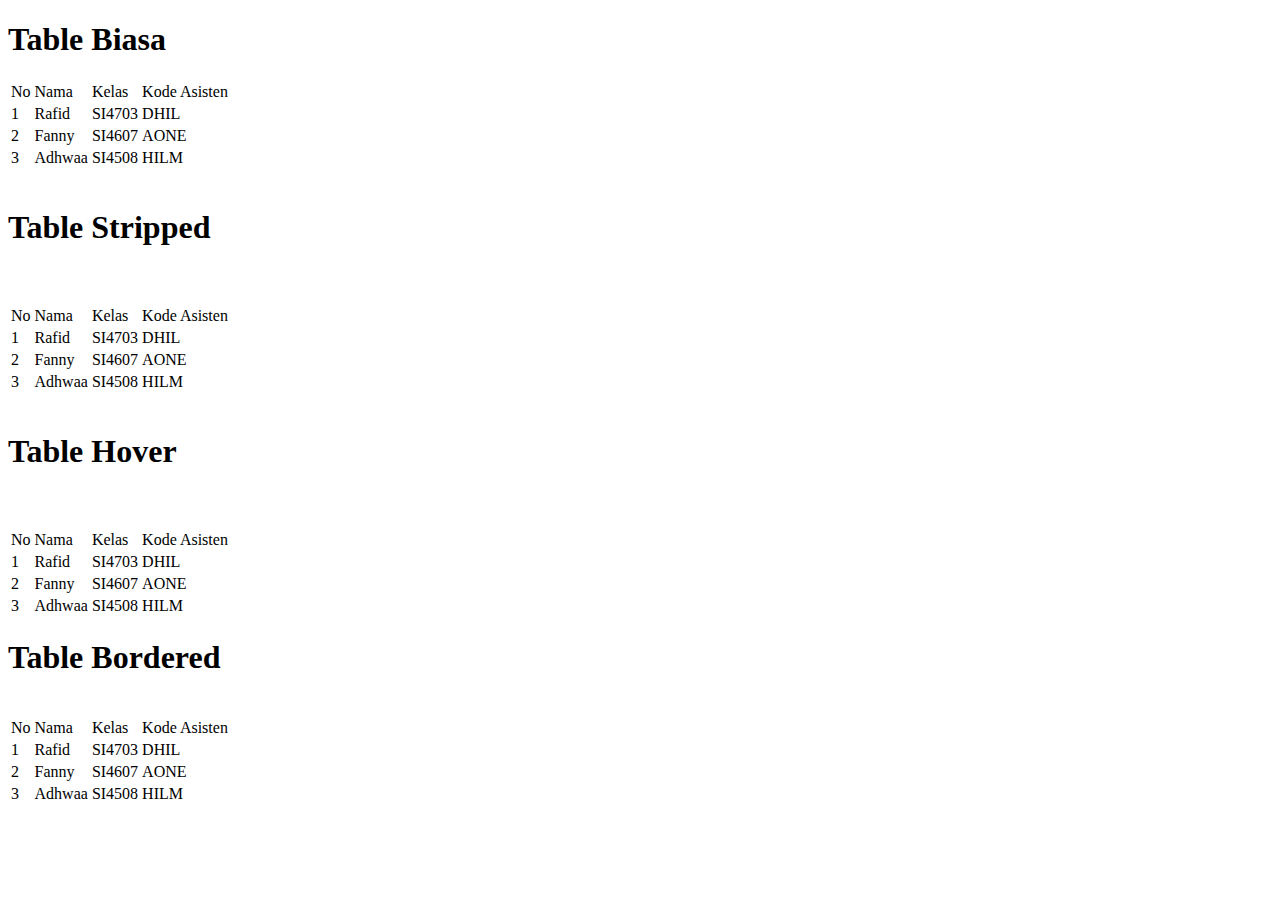
<file: bootstrapTest.html>
<!DOCTYPE html>
<html lang="en">
  <head>
    <meta charset="utf-8" />
    <meta name="viewport" content="width=device-width, initial-scale=1" />
    <title>Bootstrap demo</title>
    <link href="https://cdn.jsdelivr.net/npm/bootstrap@5.3.2/dist/css/bootstrap.min.css" rel="stylesheet" integrity="sha384-T3c6CoIi6uLrA9TneNEoa7RxnatzjcDSCmG1MXxSR1GAsXEV/Dwwykc2MPK8M2HN" crossorigin="anonymous" />
  </head>
  <body>
    <script src="https://cdn.jsdelivr.net/npm/bootstrap@5.3.2/dist/js/bootstrap.bundle.min.js" integrity="sha384-C6RzsynM9kWDrMNeT87bh95OGNyZPhcTNXj1NW7RuBCsyN/o0jlpcV8Qyq46cDfL" crossorigin="anonymous"></script>

    <h1>Table Biasa</h1>

    <table class="table">
      <tr>
        <td>No</td>
        <td>Nama</td>
        <td>Kelas</td>
        <td>Kode Asisten</td>
      </tr>

      <tr>
        <td>1</td>
        <td>Rafid</td>
        <td>SI4703</td>
        <td>DHIL</td>
      </tr>

      <tr>
        <td>2</td>
        <td>Fanny</td>
        <td>SI4607</td>
        <td>AONE</td>
      </tr>

      <tr>
        <td>3</td>
        <td>Adhwaa</td>
        <td>SI4508</td>
        <td>HILM</td>
      </tr>
    </table>
    <br />

    <h1>Table Stripped</h1>

    <table class="table table-striped">
      <tr>
        <td>No</td>
        <td>Nama</td>
        <td>Kelas</td>
        <td>Kode Asisten</td>
      </tr>

      <tr>
        <td>1</td>
        <td>Rafid</td>
        <td>SI4703</td>
        <td>DHIL</td>
      </tr>

      <tr>
        <td>2</td>
        <td>Fanny</td>
        <td>SI4607</td>
        <td>AONE</td>
      </tr>

      <tr>
        <td>3</td>
        <td>Adhwaa</td>
        <td>SI4508</td>
        <td>HILM</td>
      </tr>

      <br /><br />
    </table>

    <br />

    <h1>Table Hover</h1>

    <table class="table table-hover">
      <tr>
        <td>No</td>
        <td>Nama</td>
        <td>Kelas</td>
        <td>Kode Asisten</td>
      </tr>

      <tr>
        <td>1</td>
        <td>Rafid</td>
        <td>SI4703</td>
        <td>DHIL</td>
      </tr>

      <tr>
        <td>2</td>
        <td>Fanny</td>
        <td>SI4607</td>
        <td>AONE</td>
      </tr>

      <tr>
        <td>3</td>
        <td>Adhwaa</td>
        <td>SI4508</td>
        <td>HILM</td>
      </tr>

      <br /><br />
    </table>

    <h1>Table Bordered</h1>

    <table class="table table-bordered">
      <tr>
        <td>No</td>
        <td>Nama</td>
        <td>Kelas</td>
        <td>Kode Asisten</td>
      </tr>

      <tr>
        <td>1</td>
        <td>Rafid</td>
        <td>SI4703</td>
        <td>DHIL</td>
      </tr>

      <tr>
        <td>2</td>
        <td>Fanny</td>
        <td>SI4607</td>
        <td>AONE</td>
      </tr>

      <tr>
        <td>3</td>
        <td>Adhwaa</td>
        <td>SI4508</td>
        <td>HILM</td>
      </tr>
      <br />
    </table>
  </body>
</html>
</file>
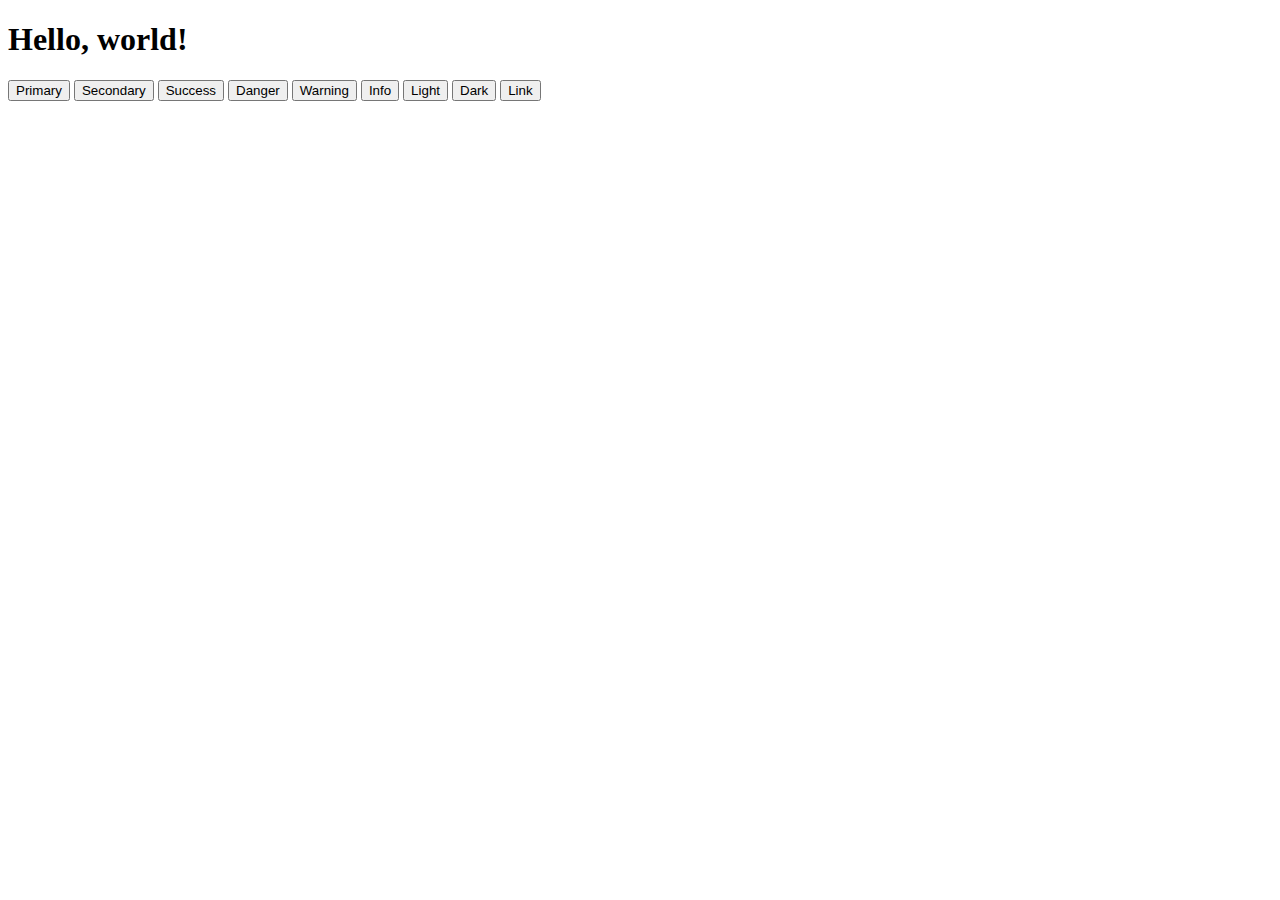
<file: buttonBootstrap.html>
<!DOCTYPE html>
<html lang="en">
  <head>
    <meta charset="utf-8" />
    <meta name="viewport" content="width=device-width, initial-scale=1" />
    <title>Bootstrap demo</title>
    <link href="https://cdn.jsdelivr.net/npm/bootstrap@5.3.2/dist/css/bootstrap.min.css" rel="stylesheet" integrity="sha384-T3c6CoIi6uLrA9TneNEoa7RxnatzjcDSCmG1MXxSR1GAsXEV/Dwwykc2MPK8M2HN" crossorigin="anonymous" />
  </head>
  <body>
    <h1>Hello, world!</h1>
    <script src="https://cdn.jsdelivr.net/npm/bootstrap@5.3.2/dist/js/bootstrap.bundle.min.js" integrity="sha384-C6RzsynM9kWDrMNeT87bh95OGNyZPhcTNXj1NW7RuBCsyN/o0jlpcV8Qyq46cDfL" crossorigin="anonymous"></script>

    <button type="button" class="btn btn-primary">Primary</button>
    <button type="button" class="btn btn-secondary">Secondary</button>
    <button type="button" class="btn btn-success">Success</button>
    <button type="button" class="btn btn-danger">Danger</button>
    <button type="button" class="btn btn-warning">Warning</button>
    <button type="button" class="btn btn-info">Info</button>
    <button type="button" class="btn btn-light">Light</button>
    <button type="button" class="btn btn-dark">Dark</button>
    <button type="button" class="btn btn-link">Link</button>
  </body>
</html>
</file>
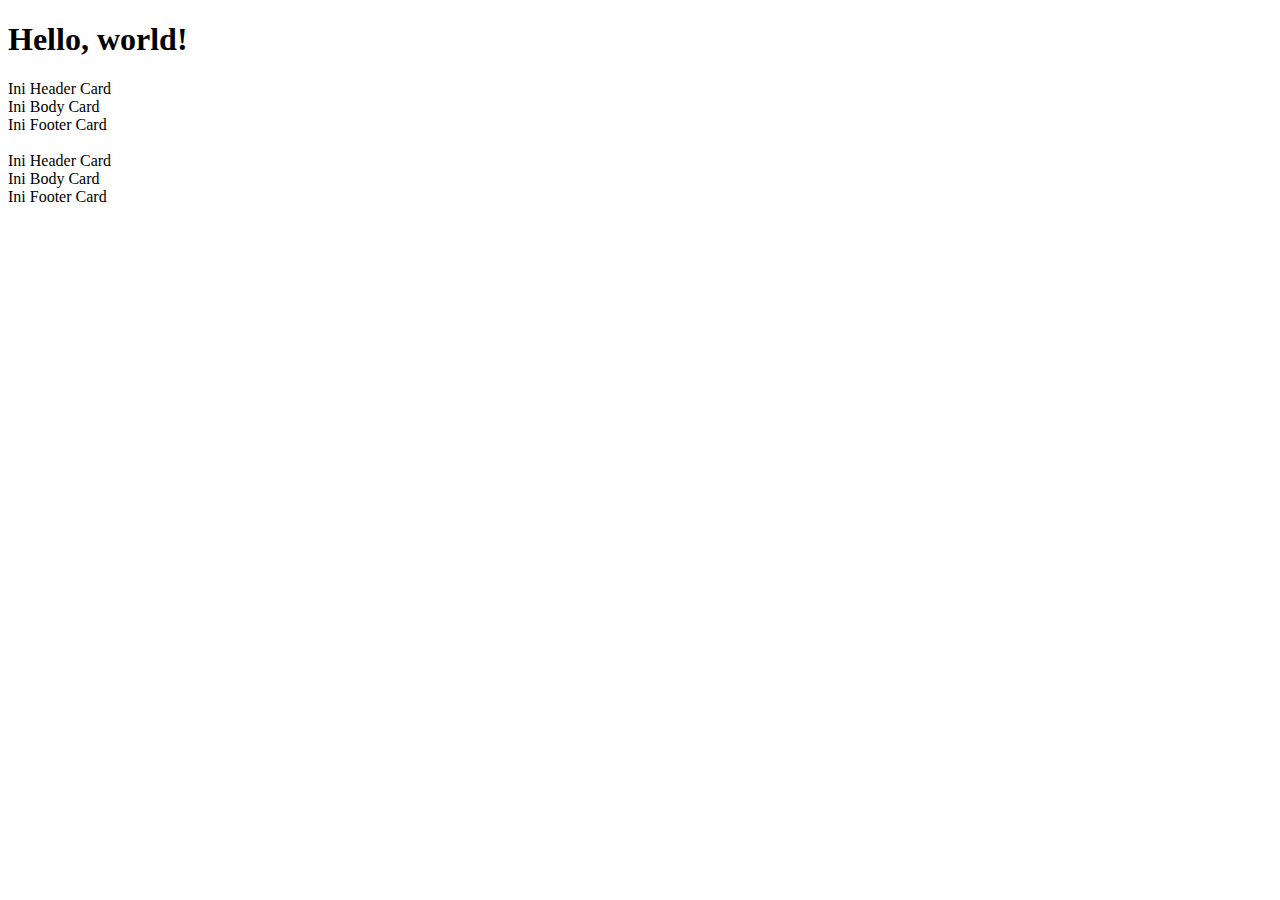
<file: cardBootstrap.html>
<!DOCTYPE html>
<html lang="en">
  <head>
    <meta charset="utf-8" />
    <meta name="viewport" content="width=device-width, initial-scale=1" />
    <title>Bootstrap demo</title>
    <link href="https://cdn.jsdelivr.net/npm/bootstrap@5.3.2/dist/css/bootstrap.min.css" rel="stylesheet" integrity="sha384-T3c6CoIi6uLrA9TneNEoa7RxnatzjcDSCmG1MXxSR1GAsXEV/Dwwykc2MPK8M2HN" crossorigin="anonymous" />
  </head>
  <body>
    <h1>Hello, world!</h1>
    <script src="https://cdn.jsdelivr.net/npm/bootstrap@5.3.2/dist/js/bootstrap.bundle.min.js" integrity="sha384-C6RzsynM9kWDrMNeT87bh95OGNyZPhcTNXj1NW7RuBCsyN/o0jlpcV8Qyq46cDfL" crossorigin="anonymous"></script>

    <div class="card">
      <div class="card-header">Ini Header Card</div>
      <div class="card-body">Ini Body Card</div>
      <div class="card-footer">Ini Footer Card</div>
    </div>

    <br />

    <div class="card bg-primary">
      <div class="card-header">Ini Header Card</div>
      <div class="card-body">Ini Body Card</div>
      <div class="card-footer">Ini Footer Card</div>
    </div>
  </body>
</html>
</file>
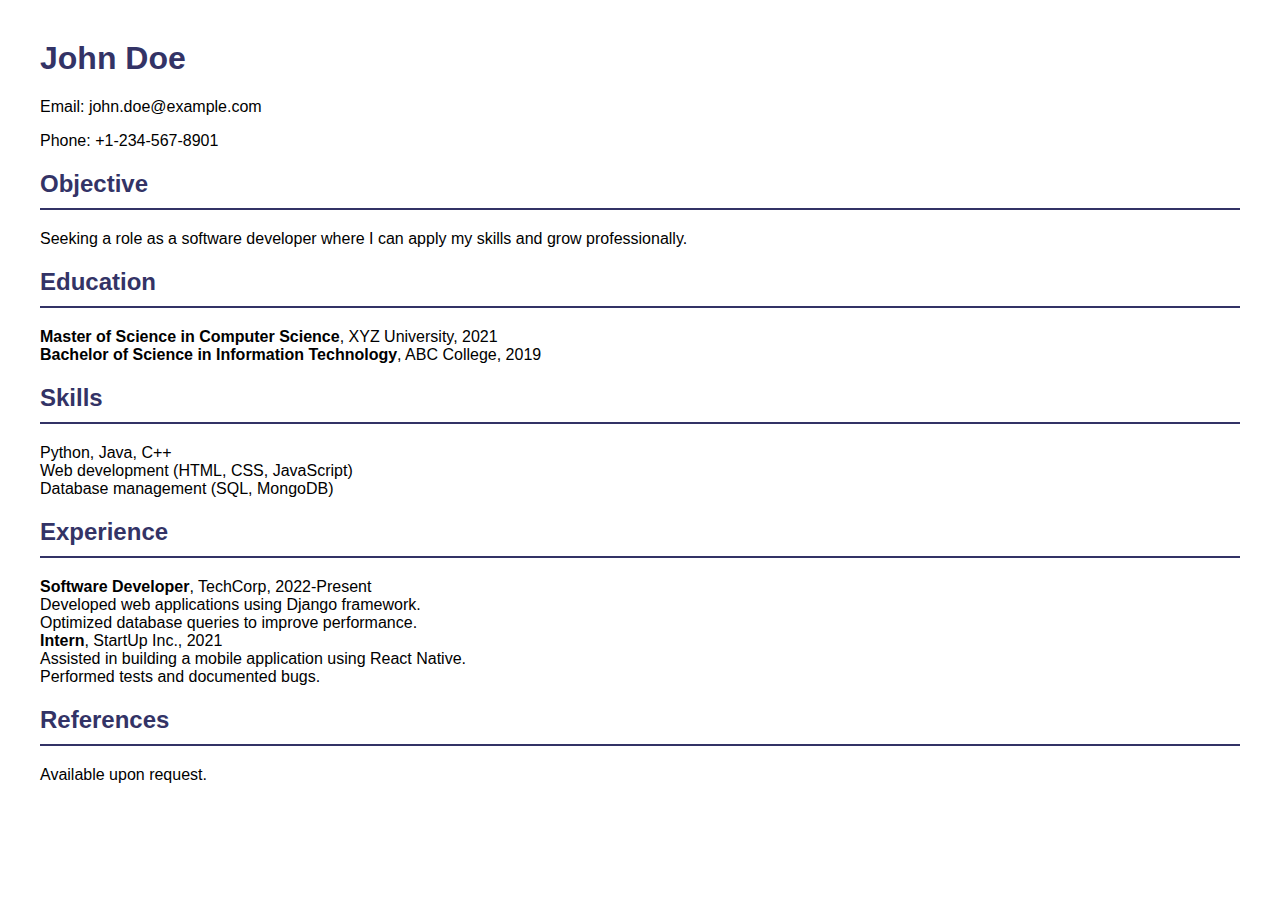
<file: cvProject.html>
<!DOCTYPE html>
<html lang="en">
  <head>
    <meta charset="UTF-8" />
    <meta name="viewport" content="width=device-width, initial-scale=1.0" />
    <title>John Doe - CV</title>
    <style>
      body {
        font-family: Arial, sans-serif;
        margin: 40px;
      }
      h1,
      h2 {
        color: #333366;
      }
      h2 {
        border-bottom: 2px solid #333366;
        padding-bottom: 10px;
      }
      ul {
        list-style-type: none;
        padding-left: 0;
      }
    </style>
  </head>
  <body>
    <h1>John Doe</h1>
    <p>Email: john.doe@example.com</p>
    <p>Phone: +1-234-567-8901</p>

    <h2>Objective</h2>
    <p>Seeking a role as a software developer where I can apply my skills and grow professionally.</p>

    <h2>Education</h2>
    <ul>
      <li><strong>Master of Science in Computer Science</strong>, XYZ University, 2021</li>
      <li><strong>Bachelor of Science in Information Technology</strong>, ABC College, 2019</li>
    </ul>

    <h2>Skills</h2>
    <ul>
      <li>Python, Java, C++</li>
      <li>Web development (HTML, CSS, JavaScript)</li>
      <li>Database management (SQL, MongoDB)</li>
    </ul>

    <h2>Experience</h2>
    <ul>
      <li>
        <strong>Software Developer</strong>, TechCorp, 2022-Present
        <ul>
          <li>Developed web applications using Django framework.</li>
          <li>Optimized database queries to improve performance.</li>
        </ul>
      </li>
      <li>
        <strong>Intern</strong>, StartUp Inc., 2021
        <ul>
          <li>Assisted in building a mobile application using React Native.</li>
          <li>Performed tests and documented bugs.</li>
        </ul>
      </li>
    </ul>

    <h2>References</h2>
    <p>Available upon request.</p>
  </body>
</html>
</file>
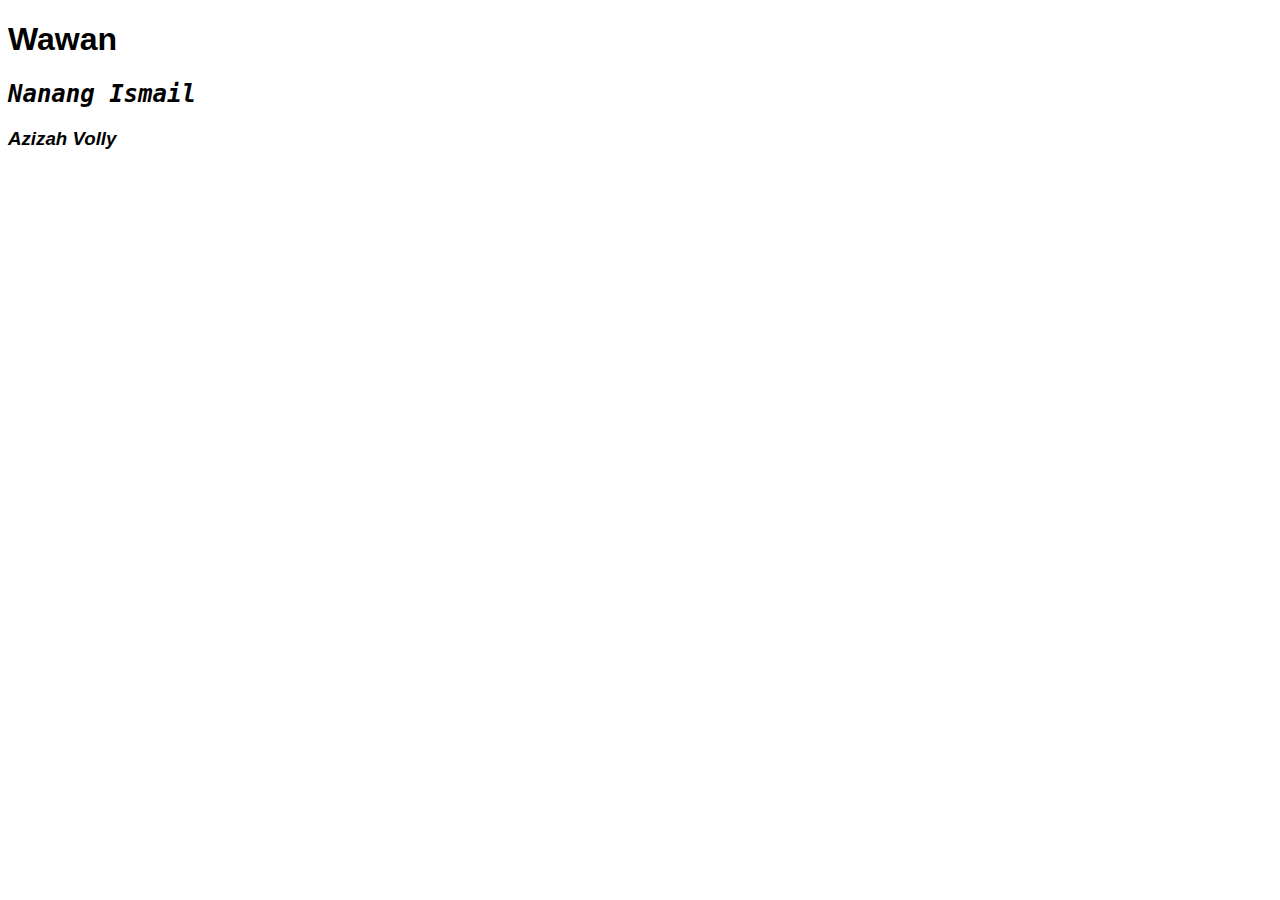
<file: fontFamily.html>
<!DOCTYPE html>
<html lang="en">
  <head>
    <meta charset="UTF-8" />
    <meta name="viewport" content="width=device-width, initial-scale=1.0" />
    <title>Document</title>
    <style>
      h1 {
        font-family: arial;
        font-style: normal;
      }
      h2 {
        font-family: Verdana, monospace;
        font-style: oblique;
      }
      div {
        font-family: "Duru Sans", Verdana, Geneva, Tahoma, sans-serif;
      }
      h3 {
        font-family: "Duru Sans", Verdana, Geneva, Tahoma, sans-serif;
        font-style: italic;
      }
    </style>
  </head>
  <body>
    <h1>Wawan</h1>
    <h2>Nanang Ismail</h2>
    <h3>Azizah Volly</h3>
  </body>
</html>
</file>
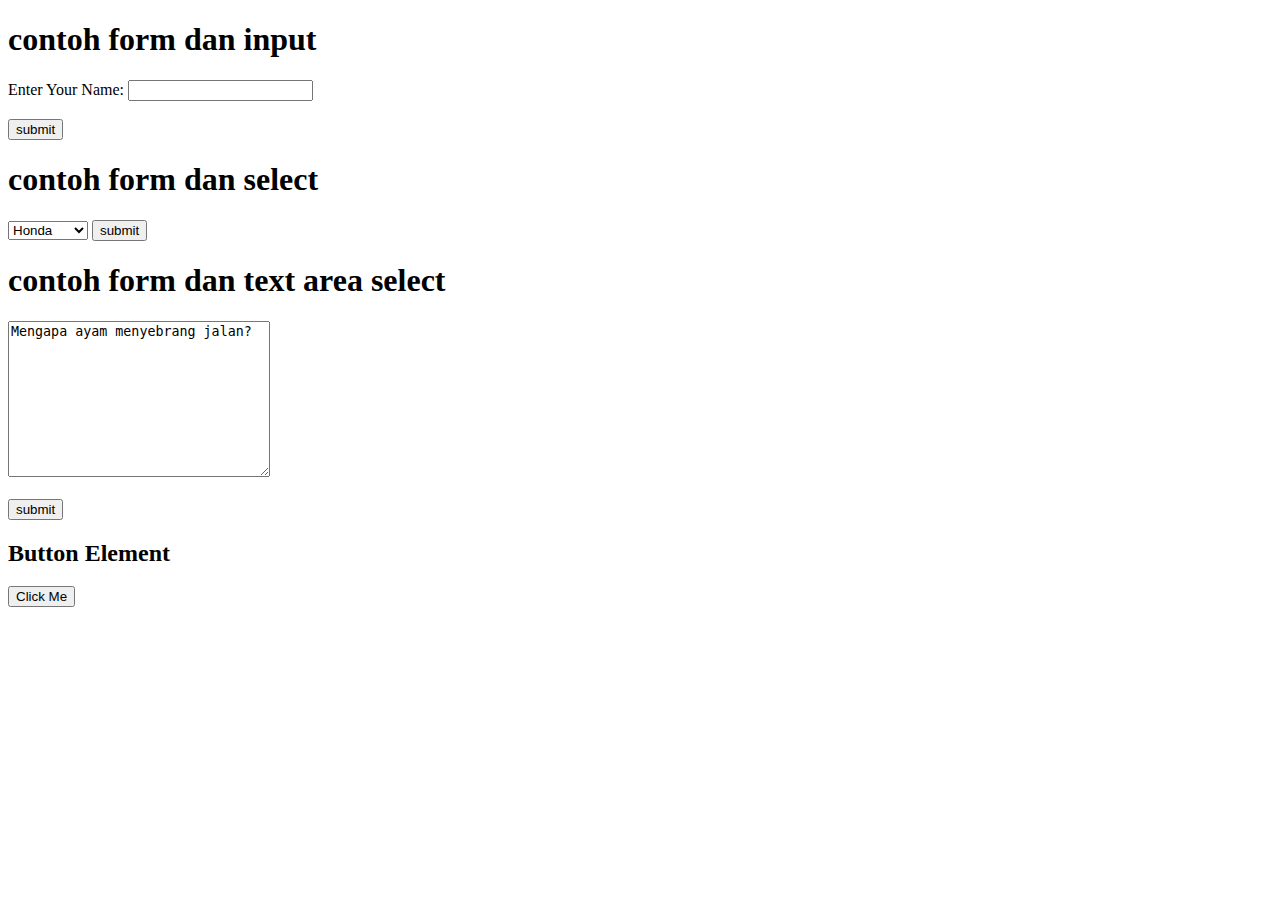
<file: index2.html>
<!DOCTYPE html>
<html lang="en">
  <head>
    <meta charset="UTF-8" />
    <meta name="viewport" content="width=device-width, initial-scale=1.0" />
    <title>Document</title>
  </head>
  <body>
    <h1>contoh form dan input</h1>
    <form action="/action_page.php" method="post">
      Enter Your Name:
      <input type="text" name="name" id="" />
      <br /><br />
      <input type="submit" value="submit" id="" />
    </form>
    <h1>contoh form dan select</h1>
    <form action="/action_page.php" method="post">
      <select name="motor" id="">
        <option value="Honda">Honda</option>
        <option value="Kawasaki">Kawasaki</option>

        <option value="Yamaha">Yamaha</option>
        <option value="Vespa">Vespa</option>
      </select>
      <input type="submit" value="submit" id="" />
    </form>

    <h1>contoh form dan text area select</h1>
    <form action="/action_page.php" method="post">
      <textarea name="message" id="" cols="30" rows="10">
Mengapa ayam menyebrang jalan?
      </textarea>
      <br /><br />
      <input type="submit" value="submit" id="" />
    </form>

    <h2>Button Element</h2>
    <button type="button" onclick="alert('Hallo nanang ismail!')">Click Me</button>
  </body>
</html>
</file>
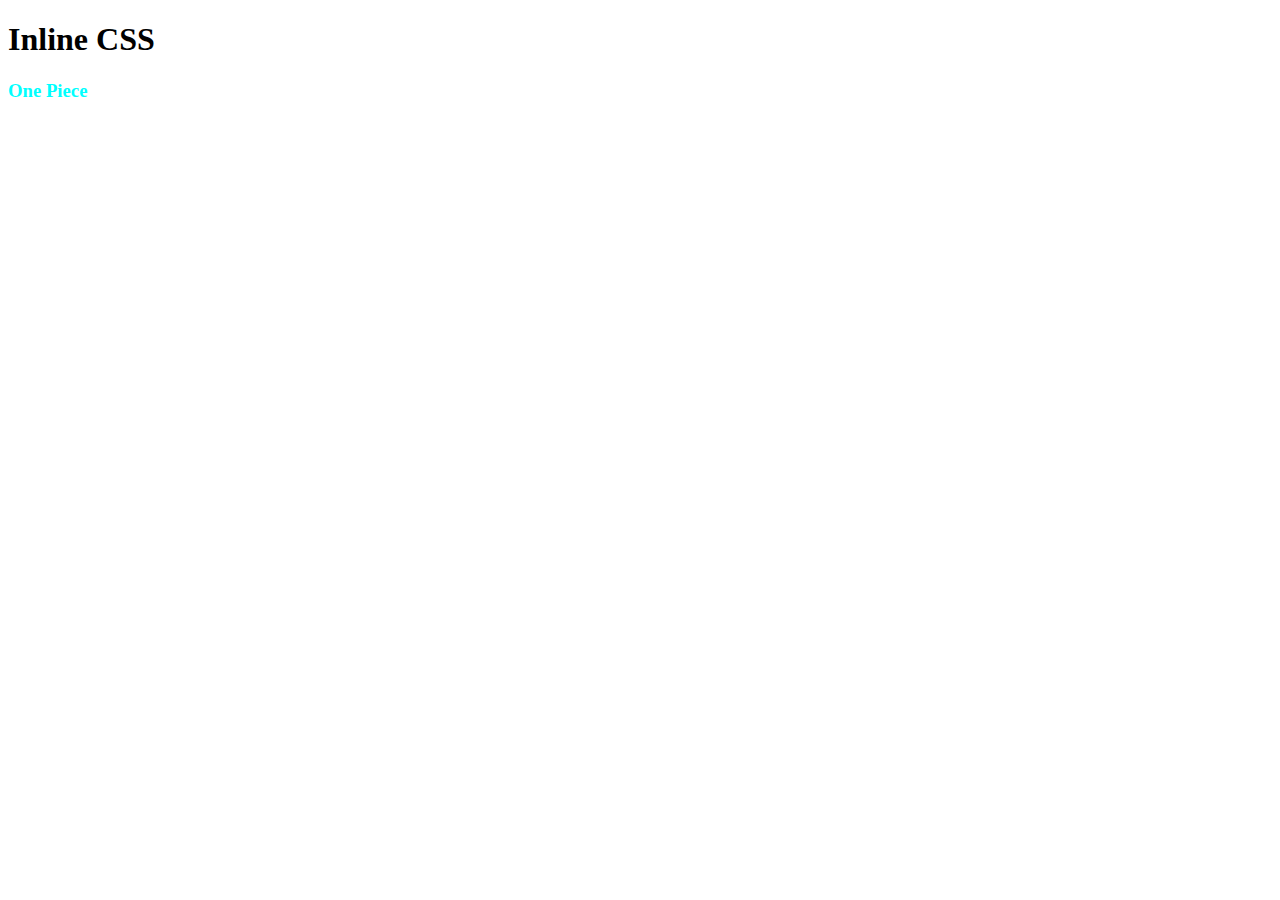
<file: index3.html>
<!DOCTYPE html>
<html lang="en">
  <head>
    <meta charset="UTF-8" />
    <meta name="viewport" content="width=device-width, initial-scale=1.0" />
    <title>Document</title>
  </head>
  <body>
    <h1>Inline CSS</h1>
    <h3 style="color: aqua">One Piece</h3>
  </body>
</html>
</file>
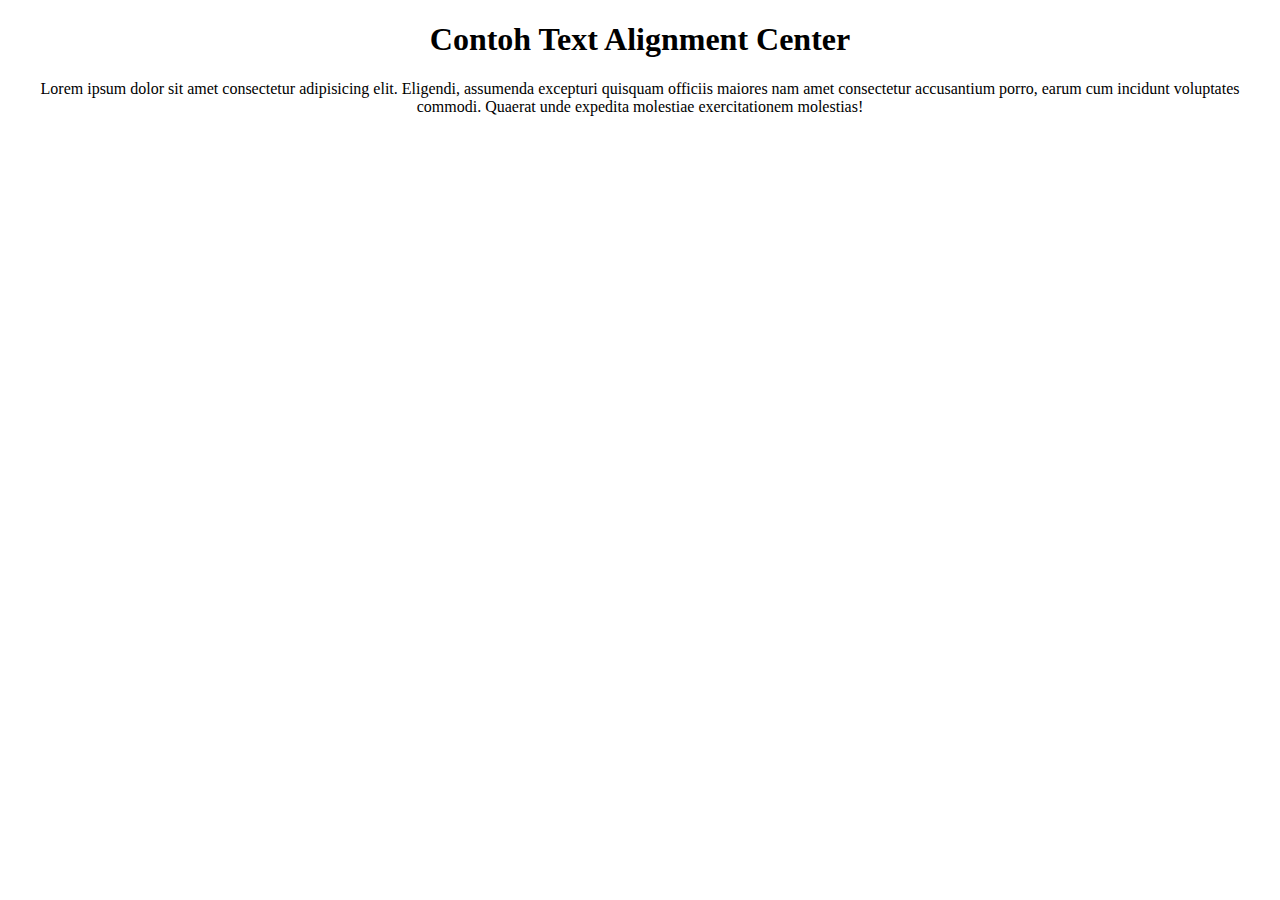
<file: textFormatting(Alignment).html>
<!DOCTYPE html>
<html lang="en">
  <head>
    <meta charset="UTF-8" />
    <meta name="viewport" content="width=device-width, initial-scale=1.0" />
    <title>Document</title>

    <style>
      .center {
        text-align: center;
      }
    </style>
  </head>
  <body>
    <div class="center">
      <h1>Contoh Text Alignment Center</h1>
      <p>
        Lorem ipsum dolor sit amet consectetur adipisicing elit. Eligendi, assumenda excepturi quisquam officiis maiores nam amet consectetur accusantium porro, earum cum incidunt voluptates commodi. Quaerat unde expedita molestiae
        exercitationem molestias!
      </p>
    </div>
  </body>
</html>
</file>
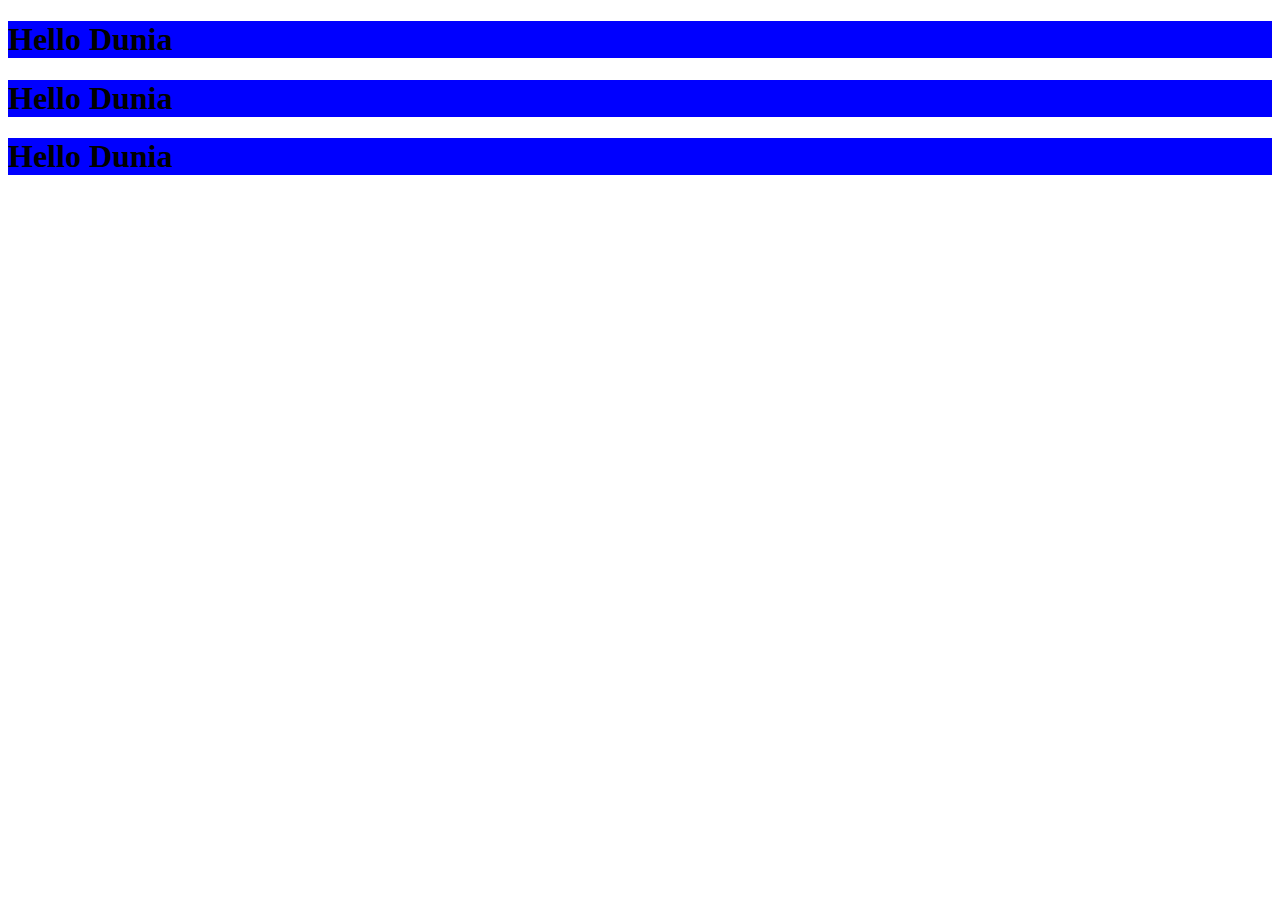
<file: textFormatting(color).html>
<!DOCTYPE html>
<html lang="en">
  <head>
    <meta charset="UTF-8" />
    <meta name="viewport" content="width=device-width, initial-scale=1.0" />
    <title>Document</title>
  </head>
  <body>
    <h1 style="background-color: blue">Hello Dunia</h1>
    <h1 style="background-color: #0000ff">Hello Dunia</h1>
    <h1 style="background-color: rgb(0, 0, 255)">Hello Dunia</h1>
  </body>
</html>
</file>
